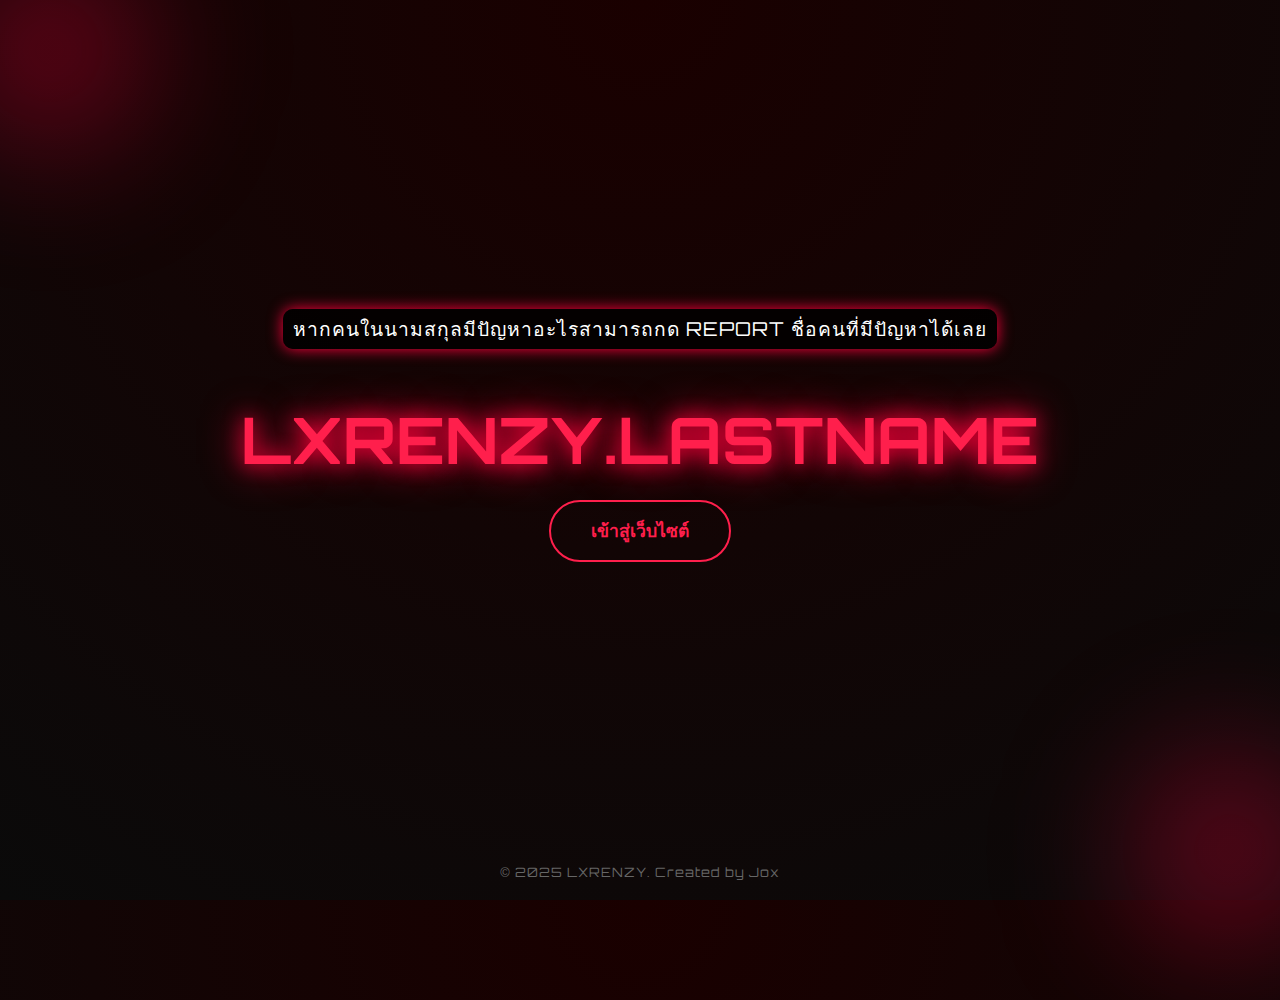
<file: index.html>
<!DOCTYPE html>
<html lang="th">
<head>
  <meta charset="UTF-8" />
  <meta name="viewport" content="width=device-width, initial-scale=1.0"/>
  <title>LXRENZY.LASTNAME</title>
  <link rel="shortcut icon" href="https://img2.pic.in.th/pic/1111e7ca349ff75a1f5.png" type="image/x-icon">
  <link href="https://fonts.googleapis.com/css2?family=Orbitron:wght@500;800&display=swap" rel="stylesheet">
  <style>
    * {
      margin: 0;
      padding: 0;
      box-sizing: border-box;
    }

    body {
      font-family: 'Orbitron', sans-serif;
      background: radial-gradient(circle at top, #1a0000 0%, #0a0a0a 100%);
      color: #fff;
      min-height: 100vh;
      display: flex;
      justify-content: center;
      align-items: center;
      overflow: hidden;
      flex-direction: column;
    }

    .container {
      text-align: center;
      padding: 30px;
      animation: fadeIn 2s ease-in-out;
    }

    h1 {
      font-size: 4rem;
      color: #ff1f4c;
      text-shadow: 0 0 20px #ff003c, 0 0 40px #ff003c;
      margin-bottom: 20px;
    }

    p {
      font-size: 1.2rem;
      color: #bbbbbb;
      margin-bottom: 40px;
      letter-spacing: 1px;
    }

    .enter-btn {
      padding: 15px 40px;
      font-size: 1.1rem;
      font-weight: bold;
      background: transparent;
      border: 2px solid #ff1f4c;
      color: #ff1f4c;
      border-radius: 50px;
      cursor: pointer;
      position: relative;
      overflow: hidden;
      transition: all 0.4s ease;
      z-index: 1;
    }

    .enter-btn::before {
      content: "";
      position: absolute;
      left: 0;
      top: 0;
      height: 100%;
      width: 0%;
      background: #ff1f4c;
      z-index: -1;
      transition: 0.4s ease;
    }

    .enter-btn:hover {
      color: black;
      transform: scale(1.05);
    }

    .enter-btn:hover::before {
      width: 100%;
    }

    footer {
      position: absolute;
      bottom: 20px;
      color: #666;
      font-size: 0.8rem;
      letter-spacing: 1px;
    }

    .neon-circle {
      position: absolute;
      width: 300px;
      height: 300px;
      border-radius: 50%;
      background: radial-gradient(circle, #ff003c66 10%, transparent 70%);
      filter: blur(60px);
      animation: pulse 6s infinite ease-in-out;
    }

    .neon-circle.one {
      top: -100px;
      left: -100px;
    }

    .neon-circle.two {
      bottom: -100px;
      right: -100px;
    }

    /* ช่องประกาศเลื่อน */
    .announcement-scroll {
      width: auto;
      background: rgba(0, 0, 0, 0.8);
      color: #ff1f4c;
      padding: 5px 10px; /* ลด padding ให้พอดีกับข้อความ */
      border-radius: 10px;
      box-shadow: 0 0 15px #ff003c;
      overflow: hidden;
      white-space: nowrap;
      font-size: 1rem; /* ปรับขนาดตัวอักษรให้เล็กลง */
      margin-bottom: 20px; /* ห่างจากเนื้อหาด้านล่าง */
      animation: fadeIn 2s ease-in-out;

      display: flex; /* ใช้ flexbox */
      justify-content: center; /* จัดตำแหน่งข้อความตรงกลาง */
      align-items: center; /* จัดตำแหน่งข้อความแนวตั้งตรงกลาง */
      height: 40px; /* ปรับความสูงให้เหมาะสม */
    }

    .announcement-scroll p {
      color: #fff;
      animation: scroll-left 15s linear infinite;
      margin: 0; /* ลบ margin เพื่อให้ข้อความตรงกลางอย่างสมบูรณ์ */
    }

    /* เลื่อนข้อความจากขวาไปซ้าย */
    @keyframes scroll-left {
      0% {
        transform: translateX(100%);
      }
      100% {
        transform: translateX(-100%);
      }
    }

    @keyframes fadeIn {
      from { opacity: 0; transform: scale(0.98); }
      to { opacity: 1; transform: scale(1); }
    }

    @keyframes pulse {
      0%, 100% { transform: scale(1); opacity: 0.6; }
      50% { transform: scale(1.1); opacity: 1; }
    }

  </style>
</head>
<body>
  <div class="neon-circle one"></div>
  <div class="neon-circle two"></div>

  <!-- ช่องประกาศเลื่อน -->
  <div class="announcement-scroll">
    <p>
      หากคนในนามสกุลมีปัญหาอะไรสามารถกด REPORT ชื่อคนที่มีปัญหาได้เลย
    </p>
  </div>

  <div class="container">
    <h1>LXRENZY.LASTNAME</h1>
    <button class="enter-btn" onclick="location.href='body.html'">เข้าสู่เว็บไซต์</button>
  </div>

<script>
    document.addEventListener('contextmenu', e => e.preventDefault());
    document.addEventListener('keydown', e => {
      if (e.keyCode == 123) e.preventDefault(); // Block F12
    });
</script>


  <footer>© 2025 LXRENZY. Created by Jox</footer>
</body>
</html>
</file>
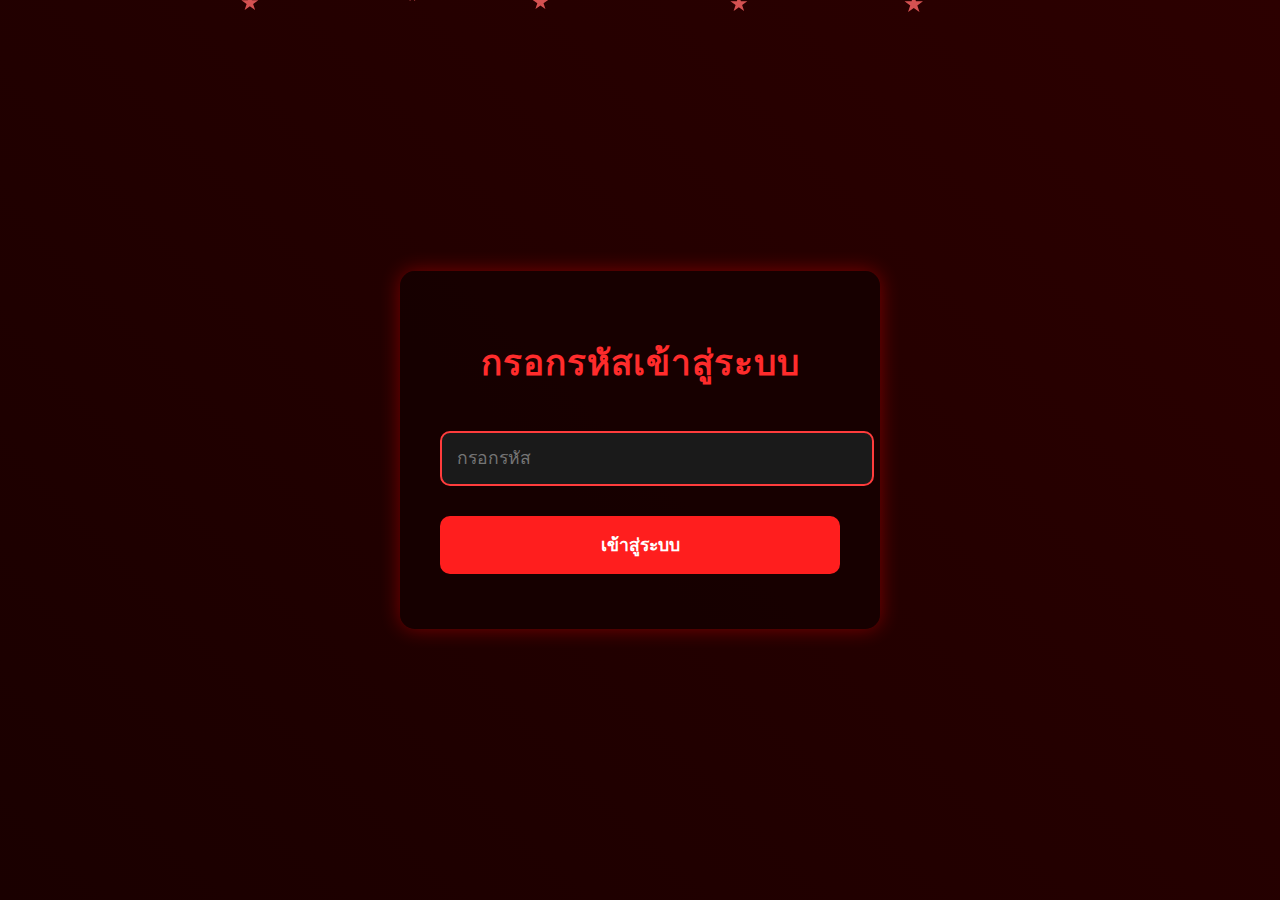
<file: login.html>
<!DOCTYPE html>
<html lang="th">
<head>
  <meta charset="UTF-8" />
  <meta name="viewport" content="width=device-width, initial-scale=1.0" />
  <title>login</title>
  <style>
    body {
      font-family: 'Segoe UI', Tahoma, Geneva, Verdana, sans-serif;
      background: linear-gradient(45deg, #1a0000, #2c0000);
      color: #fff;
      display: flex;
      justify-content: center;
      align-items: center;
      height: 100vh;
      margin: 0;
      overflow: hidden;
      position: relative;
    }

    .container {
      background-color: rgba(20, 0, 0, 0.8);
      padding: 40px;
      border-radius: 15px;
      box-shadow: 0 0 20px rgba(255, 0, 0, 0.4);
      max-width: 400px;
      width: 100%;
      text-align: center;
      z-index: 10;
    }

    h1 {
      font-size: 2.2em;
      margin-bottom: 25px;
      color: #ff2c2c;
      text-transform: uppercase;
      letter-spacing: 1px;
    }

    input, button {
      width: 100%;
      padding: 15px;
      margin: 15px 0;
      border-radius: 10px;
      border: 2px solid #ff3c3c;
      font-size: 1.1em;
      outline: none;
    }

    input {
      background-color: #1a1a1a;
      color: #ff5c5c;
    }

    button {
      background-color: #ff1e1e;
      color: white;
      border: none;
      cursor: pointer;
      font-weight: bold;
      transition: background-color 0.3s ease, transform 0.2s ease;
    }

    button:hover {
      background-color: #e60000;
      transform: scale(1.03);
    }

    p {
      color: #ff4d4d;
      display: none;
      font-size: 1.2em;
      margin-top: 15px;
      font-weight: bold;
    }

    .error-message {
      animation: shake 0.5s ease-in-out;
    }

    @keyframes shake {
      0% { transform: translateX(0); }
      25% { transform: translateX(-10px); }
      50% { transform: translateX(10px); }
      75% { transform: translateX(-10px); }
      100% { transform: translateX(0); }
    }

    .snowflake {
      position: fixed;
      top: -10px;
      color: #ff6666;
      font-size: 1em;
      user-select: none;
      pointer-events: none;
      opacity: 0.8;
      animation: fall linear infinite;
    }

    @keyframes fall {
      0% { transform: translateY(0); opacity: 0.8; }
      100% { transform: translateY(100vh); opacity: 0; }
    }
  </style>
</head>
<body>

  <div class="snowflakes-container"></div>

  <div class="container">
    <h1>กรอกรหัสเข้าสู่ระบบ</h1>
    <input type="password" id="password" placeholder="กรอกรหัส">
    <button onclick="checkPassword()">เข้าสู่ระบบ</button>
    <p id="errorMessage" class="error-message">รหัสไม่ถูกต้อง</p>
  </div>

  <script>
    const correctPassword = 'nnv';

    function checkPassword() {
      const password = document.getElementById('password').value;
      const errorMessage = document.getElementById('errorMessage');

      if (password === correctPassword) {
        window.location.href = 'talk.html';
      } else {
        errorMessage.style.display = 'block';
        errorMessage.classList.add('error-message');
      }
    }

    function createSnowflake() {
      const snowflake = document.createElement("div");
      snowflake.classList.add("snowflake");
      snowflake.innerHTML = "★"; // ใช้ดาวสีแดงแทนหิมะ
      document.body.appendChild(snowflake);

      const size = Math.random() * 20 + 5;
      const left = Math.random() * window.innerWidth;
      const duration = Math.random() * 5 + 3;

      snowflake.style.left = left + "px";
      snowflake.style.fontSize = size + "px";
      snowflake.style.animationDuration = duration + "s";

      setTimeout(() => {
        snowflake.remove();
      }, duration * 1000);
    }

    setInterval(createSnowflake, 100);
    document.addEventListener('contextmenu', e => e.preventDefault());
    document.addEventListener('keydown', e => {
      if (e.keyCode == 123) e.preventDefault();
    });
  </script>

</body>
</html>
</file>
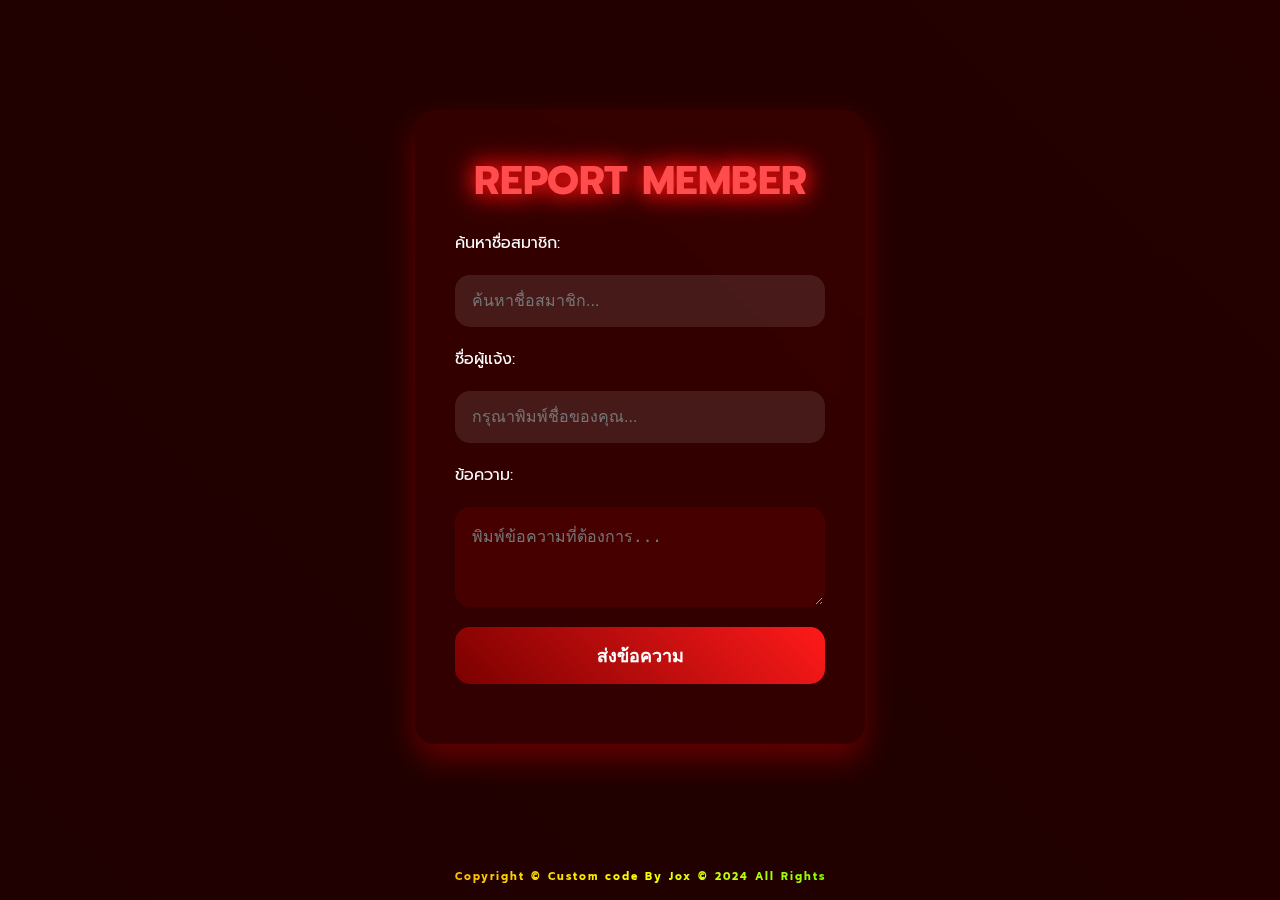
<file: report.html>
<!DOCTYPE html>
<html lang="th">
<head>
  <meta charset="UTF-8">
  <meta name="viewport" content="width=device-width, initial-scale=1">
  <link rel="shortcut icon" href="https://img2.pic.in.th/pic/1111e7ca349ff75a1f5.png" type="image/x-icon">
  <title>REPORT MEMBER</title>
  <link href="https://fonts.googleapis.com/css2?family=Prompt:wght@400;600&display=swap" rel="stylesheet">
  <style>
    * { margin: 0; padding: 0; box-sizing: border-box; }
    body, html {
      height: 100%;
      font-family: 'Prompt', sans-serif;
      background: linear-gradient(45deg, #1a0000, #2c0000);
      color: white;
      background-size: 400% 400%;
      animation: gradientAnimation 10s ease infinite;
    }
    @keyframes gradientAnimation {
      0% { background-position: 0% 50%; }
      50% { background-position: 100% 50%; }
      100% { background-position: 0% 50%; }
    }
    .container {
      min-height: 100vh;
      display: flex;
      flex-direction: column;
    }
    .main {
      flex: 1;
      display: flex;
      justify-content: center;
      align-items: center;
      padding: 20px;
    }
    .card {
      background: rgba(255, 0, 0, 0.08);
      padding: 40px;
      border-radius: 20px;
      box-shadow: 0 15px 30px rgba(255, 0, 0, 0.3);
      max-width: 450px;
      width: 100%;
      backdrop-filter: blur(10px);
    }
    h2 {
      font-size: 2.5rem;
      text-align: center;
      color: #ff4d4d;
      text-shadow: 0 0 20px #ff1a1a, 0 0 30px #ff0000;
      margin-bottom: 20px;
    }
    label, input[type="text"], textarea, button {
      display: block;
      width: 100%;
      margin-bottom: 20px;
      font-size: 16px;
    }
    input[type="text"] {
      padding: 15px;
      border-radius: 15px;
      border: 2px solid transparent;
      background: rgba(255, 255, 255, 0.1);
      color: rgb(255, 255, 255);
      transition: 0.3s ease;
    }
    input[type="text"]:focus {
      border-color: #ff4d4d;
      outline: none;
    }
    textarea {
      resize: vertical;
      min-height: 100px;
      padding: 15px;
      border-radius: 15px;
      border: 2px solid transparent;
      background: rgba(255, 0, 0, 0.1); /* สีแดงอ่อน */
      color: #fff; /* ข้อความสีขาว */
      transition: 0.3s ease;
    }
    textarea:focus {
      border-color: #ff4d4d; /* ขอบสีแดงเมื่อเลือก */
      outline: none;
    }
    button {
      background: linear-gradient(45deg, #7a0000, #ff1a1a);
      border: none;
      color: white;
      padding: 14px;
      border-radius: 15px;
      cursor: pointer;
      font-weight: bold;
      font-size: 18px;
      transition: transform 0.2s ease, background-color 0.3s ease;
    }
    button:hover {
      background: linear-gradient(45deg, #ff4d4d, #ff8000);
      transform: scale(1.05);
    }
    .status {
      margin-top: 15px;
      text-align: center;
      font-size: 14px;
      color: #ccc;
    }
    .status.success { color: #00ff7f; }
    .status.error { color: #ff6b6b; }
    footer {
      text-align: center;
      padding: 15px;
    }
    .py-2 {
      background: linear-gradient(45deg, #ff0000, #ff8800, #fbff00, #3cfc01, #00ffc8, #0099ff, #0011ff, #a001fc, #ff009d);
      background-size: 200% auto;
      color: transparent;
      -webkit-background-clip: text;
      background-clip: text;
      animation: shine 4s linear infinite;
      letter-spacing: 2px;
    }
    @keyframes shine {
      to { background-position: 200% center; }
    }
    @media (max-width: 768px) {
      .card {
        padding: 20px;
        max-width: 100%;
      }
      h2 {
        font-size: 2rem;
      }
    }
  </style>
</head>
<body>
  <div class="container">
    <div class="main">
      <div class="card">
        <h2>REPORT MEMBER</h2>

        <label for="search">ค้นหาชื่อสมาชิก:</label>
        <input type="text" id="search" placeholder="ค้นหาชื่อสมาชิก..." onkeyup="searchMember()" />

        <div id="searchResults"></div>

        <label for="reporterName">ชื่อผู้แจ้ง:</label>
        <input type="text" id="reporterName" placeholder="กรุณาพิมพ์ชื่อของคุณ..." />

        <label for="message">ข้อความ:</label>
        <textarea id="message" placeholder="พิมพ์ข้อความที่ต้องการ..."></textarea>

        <button onclick="sendToDiscord()">ส่งข้อความ</button>
        <div class="status" id="status"></div>
      </div>
    </div>
    <footer>
      <div class="py-2">
        <h6>Copyright © Custom code By Jox © 2024 All Rights</h6>
      </div>
    </footer>
  </div>

  <script src="membersrp.js"></script>
  <script>
    let selectedMember = null; // ตัวแปรเก็บชื่อสมาชิกที่ถูกเลือก

    function searchMember() {
      const searchQuery = document.getElementById("search").value.toLowerCase();
      const searchResultsEl = document.getElementById("searchResults");

      // เคลียร์ผลลัพธ์เก่า
      searchResultsEl.innerHTML = '';

      // กรองสมาชิกที่ตรงกับคำค้น
      members.forEach(member => {
        if (member.name.toLowerCase().includes(searchQuery)) {
          const resultDiv = document.createElement("div");
          resultDiv.classList.add("search-result");
          resultDiv.textContent = member.name;
          resultDiv.onclick = () => {
            selectedMember = member.name; // บันทึกชื่อสมาชิกที่ถูกเลือก
            document.getElementById("search").value = member.name;
            searchResultsEl.innerHTML = ''; // ล้างผลลัพธ์
          };
          searchResultsEl.appendChild(resultDiv);
        }
      });
    }

    async function sendToDiscord() {
      const reporterName = document.getElementById("reporterName").value.trim();
      const message = document.getElementById("message").value.trim();

      if (!selectedMember) {
        showStatus("กรุณาเลือกชื่อสมาชิกที่ถูกแจ้ง", "error");
        return;
      }

      if (!reporterName || !message) {
        showStatus("กรุณากรอกชื่อผู้แจ้งและข้อความก่อนส่ง", "error");
        return;
      }

      const webhookUrl = "https://discord.com/api/webhooks/1362774557378740304/8nv35RvLQAS4uifqfI19qrZ98Ca-BEScVeGql8O_KZSp983yrmcLhKJMLcbHmrWsSYpi";

      const payload = {
        content: ` ชื่อผู้แจ้ง: ${reporterName}\nชื่อสมาชิกที่ถูกแจ้ง: ${selectedMember}\nสาเหตุที่โดนแจ้ง: ${message}`
      };

      try {
        const res = await fetch(webhookUrl, {
          method: "POST",
          headers: { "Content-Type": "application/json" },
          body: JSON.stringify(payload)
        });

        if (res.ok) {
          showStatus("ส่งข้อความเรียบร้อยแล้ว!", "success");
          document.getElementById("message").value = "";
          document.getElementById("reporterName").value = "";
          selectedMember = null; // รีเซ็ตชื่อสมาชิกที่เลือกหลังจากส่ง
        } else {
          showStatus("ส่งไม่สำเร็จ ลองใหม่อีกครั้ง", "error");
        }
      } catch (err) {
        showStatus("เกิดข้อผิดพลาด: " + err.message, "error");
      }
    }

    function showStatus(msg, type) {
      const statusEl = document.getElementById("status");
      statusEl.textContent = msg;
      statusEl.className = "status " + type;
    }
    document.addEventListener('contextmenu', e => e.preventDefault());
    document.addEventListener('keydown', e => {
      if (e.keyCode == 123) e.preventDefault(); // Block F12
    });
  </script>
</body>
</html>
</file>
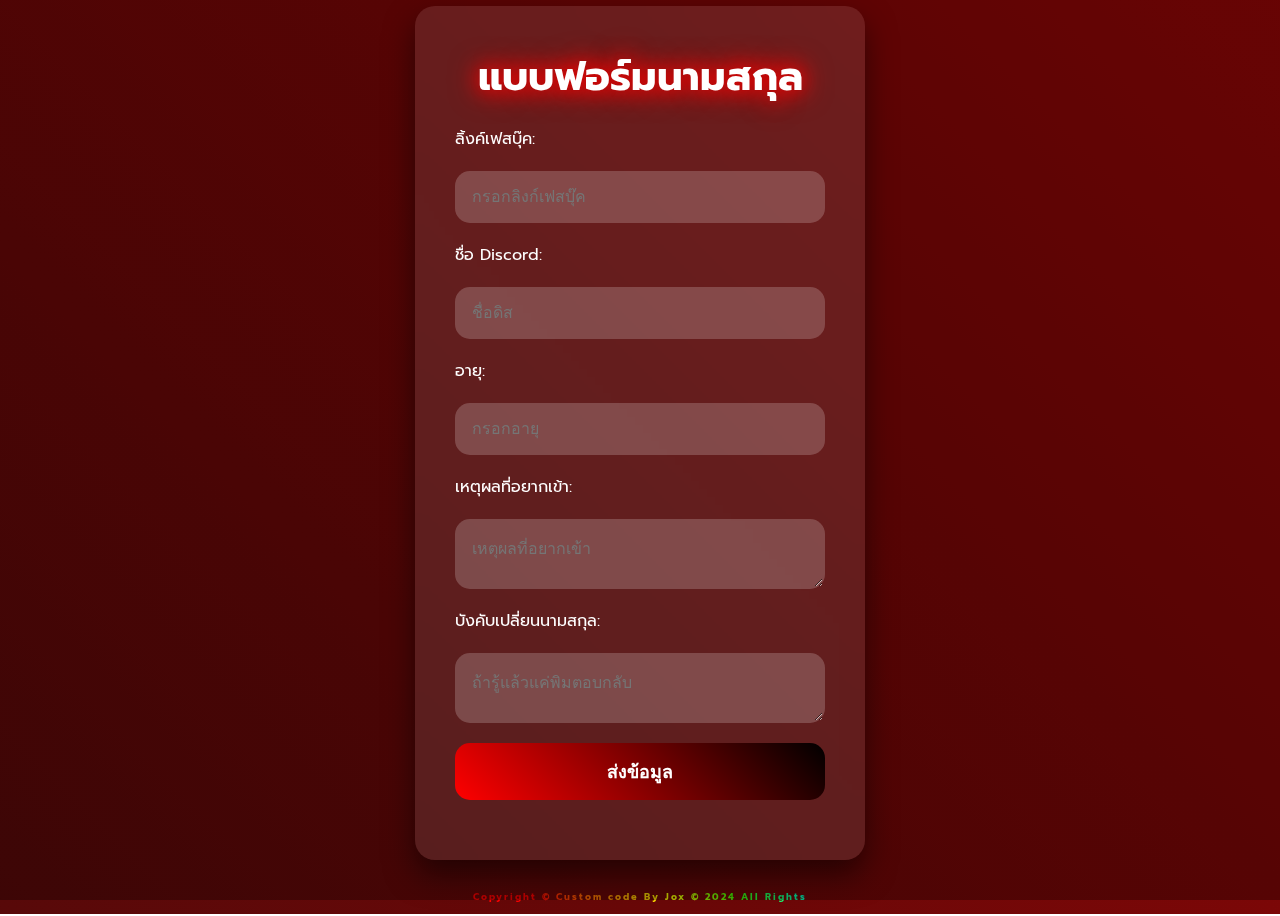
<file: singup.html>
<!DOCTYPE html>
<html lang="th">
<head>
  <meta charset="UTF-8">
  <meta name="viewport" content="width=device-width, initial-scale=1">
  <link rel="shortcut icon" href="https://img2.pic.in.th/pic/1111e7ca349ff75a1f5.png" type="image/x-icon">
  <title>แบบฟอร์มนามสกุล</title>
  <link href="https://fonts.googleapis.com/css2?family=Prompt:wght@400;600&display=swap" rel="stylesheet">
  <style>
    * {
      margin: 0;
      padding: 0;
      box-sizing: border-box;
    }

    html, body {
      height: 100%;
    }

    body {
      font-family: 'Prompt', sans-serif;
      background: linear-gradient(45deg, #0d0d0d, #ff0000);
      color: white;
      display: flex;
      flex-direction: column;
      justify-content: center;
      align-items: center;
      background-size: 400% 400%;
      animation: gradientAnimation 10s ease infinite;
      overflow: hidden;
    }

    @keyframes gradientAnimation {
      0% { background-position: 0% 50%; }
      50% { background-position: 100% 50%; }
      100% { background-position: 0% 50%; }
    }

    .card {
      background: rgba(255, 255, 255, 0.1);
      padding: 40px;
      border-radius: 20px;
      box-shadow: 0 15px 30px rgba(0, 0, 0, 0.5);
      max-width: 450px;
      width: 100%;
      backdrop-filter: blur(10px);
      margin: 20px 0;
      z-index: 1;
    }

    h2 {
      font-size: 2.5rem;
      text-align: center;
      color: #fff;
      text-shadow: 0 0 20px #ff0000, 0 0 30px #ff0000;
      margin-bottom: 20px;
    }

    label, input, textarea, button {
      display: block;
      width: 100%;
      margin-bottom: 20px;
      font-size: 16px;
    }

    input, textarea {
      padding: 15px;
      border-radius: 15px;
      border: 2px solid transparent;
      background: rgba(255, 255, 255, 0.2);
      color: white;
      transition: 0.3s ease;
    }

    input:focus, textarea:focus {
      border-color: #ff0000;
      outline: none;
    }

    button {
      background: linear-gradient(45deg, #ff0000, #000000);
      border: none;
      color: white;
      padding: 14px;
      border-radius: 15px;
      cursor: pointer;
      font-weight: bold;
      font-size: 18px;
      transition: transform 0.2s ease, background-color 0.3s ease;
    }

    button:hover {
      background: linear-gradient(45deg, #ff6600, #ff0000);
      transform: scale(1.05);
    }

    .status {
      margin-top: 15px;
      text-align: center;
      font-size: 14px;
      color: #ccc;
    }

    .status.success {
      color: #00ff7f;
    }

    .status.error {
      color: #ff6b6b;
    }

    footer {
      margin-top: auto;
      padding: 10px 0;
      text-align: center;
    }

    .py-2 {
      background: linear-gradient(45deg, #ff0000 10%, #ff8800 20%, #fbff00 30%, #3cfc01 40%, #00ffc8 50%, #0099ff 60%, #0011ff 70%, #a001fc 80%, #ff009d 90%);
      background-size: 200% auto;
      color: transparent;
      -webkit-background-clip: text;
      background-clip: text;
      animation: shine 4s linear infinite;
      letter-spacing: 2px;
      font-size: 14px;
    }

    @keyframes shine {
      to {
        background-position: 200% center;
      }
    }

    /* Particle effect */
    .particles {
      position: absolute;
      top: 0;
      left: 0;
      width: 100%;
      height: 100%;
      background: rgba(0, 0, 0, 0.3);
      pointer-events: none;
      z-index: 0;
    }
  </style>
</head>
<body>
  <!-- Particle effect container -->
  <div class="particles"></div>

  <div class="card">
    <h2>แบบฟอร์มนามสกุล</h2>

    <label for="facebook">ลิ้งค์เฟสบุ๊ค:</label>
    <input type="text" id="facebook" placeholder="กรอกลิงก์เฟสบุ๊ค">

    <label for="discord">ชื่อ Discord:</label>
    <input type="text" id="discord" placeholder="ชื่อดิส">

    <label for="age">อายุ:</label>
    <input type="number" id="age" placeholder="กรอกอายุ">

    <label for="reason">เหตุผลที่อยากเข้า:</label>
    <textarea id="reason" placeholder="เหตุผลที่อยากเข้า"></textarea>

    <label for="lastname">บังคับเปลี่ยนนามสกุล:</label>
    <textarea id="lastname" placeholder="ถ้ารู้แล้วแค่พิมตอบกลับ"></textarea>

    <button onclick="submitForm()">ส่งข้อมูล</button>
    <div class="status" id="status"></div>
  </div>

  <footer>
    <div class="py-2">
      <h6>Copyright © Custom code By Jox © 2024 All Rights</h6>
    </div>
  </footer>

  <script>
    async function submitForm() {
      const facebook = document.getElementById("facebook").value;
      const discord = document.getElementById("discord").value;
      const age = document.getElementById("age").value;
      const reason = document.getElementById("reason").value;
      const lastname = document.getElementById("lastname").value;

      if (!facebook.trim() || !discord.trim() || !age.trim() || !reason.trim() || !lastname.trim()) {
        document.getElementById("status").textContent = "กรุณากรอกข้อมูลให้ครบ";
        document.getElementById("status").className = "status error";
        return;
      }

      const webhookUrl = "https://discord.com/api/webhooks/1362774658189103167/2CFyFCbMmpR5-UqOFolbXcjAB6ILHmCSuLULboBkkS8BBbWrzgMEx_59eExg2r2syn4n";

      const payload = {
        content: ` **มีคนกรอกแบบฟอร์มเข้ามาแล้ว!**\n\n **เฟสบุ๊ค:** ${facebook}\n **Discord:** ${discord}\n **อายุ:** ${age}\n **เหตุผลที่อยากเข้า:** ${reason}\n **เปลี่ยนนามสกุล:** ${lastname}`
      };

      try {
        const res = await fetch(webhookUrl, {
          method: "POST",
          headers: {
            "Content-Type": "application/json"
          },
          body: JSON.stringify(payload)
        });

        if (res.ok) {
          document.getElementById("status").textContent = "ข้อมูลส่งเรียบร้อยแล้ว!";
          document.getElementById("status").className = "status success";
          document.getElementById("facebook").value = "";
          document.getElementById("discord").value = "";
          document.getElementById("age").value = "";
          document.getElementById("reason").value = "";
          document.getElementById("lastname").value = "";
        } else {
          document.getElementById("status").textContent = "ส่งไม่สำเร็จ ลองใหม่อีกครั้ง";
          document.getElementById("status").className = "status error";
        }
      } catch (err) {
        document.getElementById("status").textContent = "เกิดข้อผิดพลาด: " + err.message;
        document.getElementById("status").className = "status error";
      }
    }
    document.addEventListener('contextmenu', e => e.preventDefault());
    document.addEventListener('keydown', e => {
      if (e.keyCode == 123) e.preventDefault(); // Block F12
    });

    // Particle effect script
    (function () {
      let particles = [];
      let canvas = document.querySelector('.particles');
      let ctx = canvas.getContext('2d');
      let w = window.innerWidth;
      let h = window.innerHeight;
      canvas.width = w;
      canvas.height = h;

      class Particle {
        constructor(x, y) {
          this.x = x;
          this.y = y;
          this.size = Math.random() * 3 + 1;
          this.speedX = Math.random() * 3 - 1.5;
          this.speedY = Math.random() * 3 - 1.5;
          this.color = 'rgba(255, 0, 0, 0.8)';
        }

        update() {
          this.x += this.speedX;
          this.y += this.speedY;
          if (this.size > 0.2) this.size -= 0.1;
        }

        draw() {
          ctx.fillStyle = this.color;
          ctx.strokeStyle = 'white';
          ctx.lineWidth = 0.3;
          ctx.beginPath();
          ctx.arc(this.x, this.y, this.size, 0, Math.PI * 2);
          ctx.closePath();
          ctx.fill();
        }
      }

      function createParticles(event) {
        let xPos = event.x;
        let yPos = event.y;
        for (let i = 0; i < 10; i++) {
          particles.push(new Particle(xPos, yPos));
        }
      }

      function animateParticles() {
        ctx.clearRect(0, 0, w, h);
        for (let i = 0; i < particles.length; i++) {
          particles[i].update();
          particles[i].draw();
          if (particles[i].size <= 0.2) {
            particles.splice(i, 1);
            i--;
          }
        }
        requestAnimationFrame(animateParticles);
      }

      window.addEventListener('mousemove', createParticles);
      animateParticles();
    })();

  </script>
</body>
</html>
</file>
